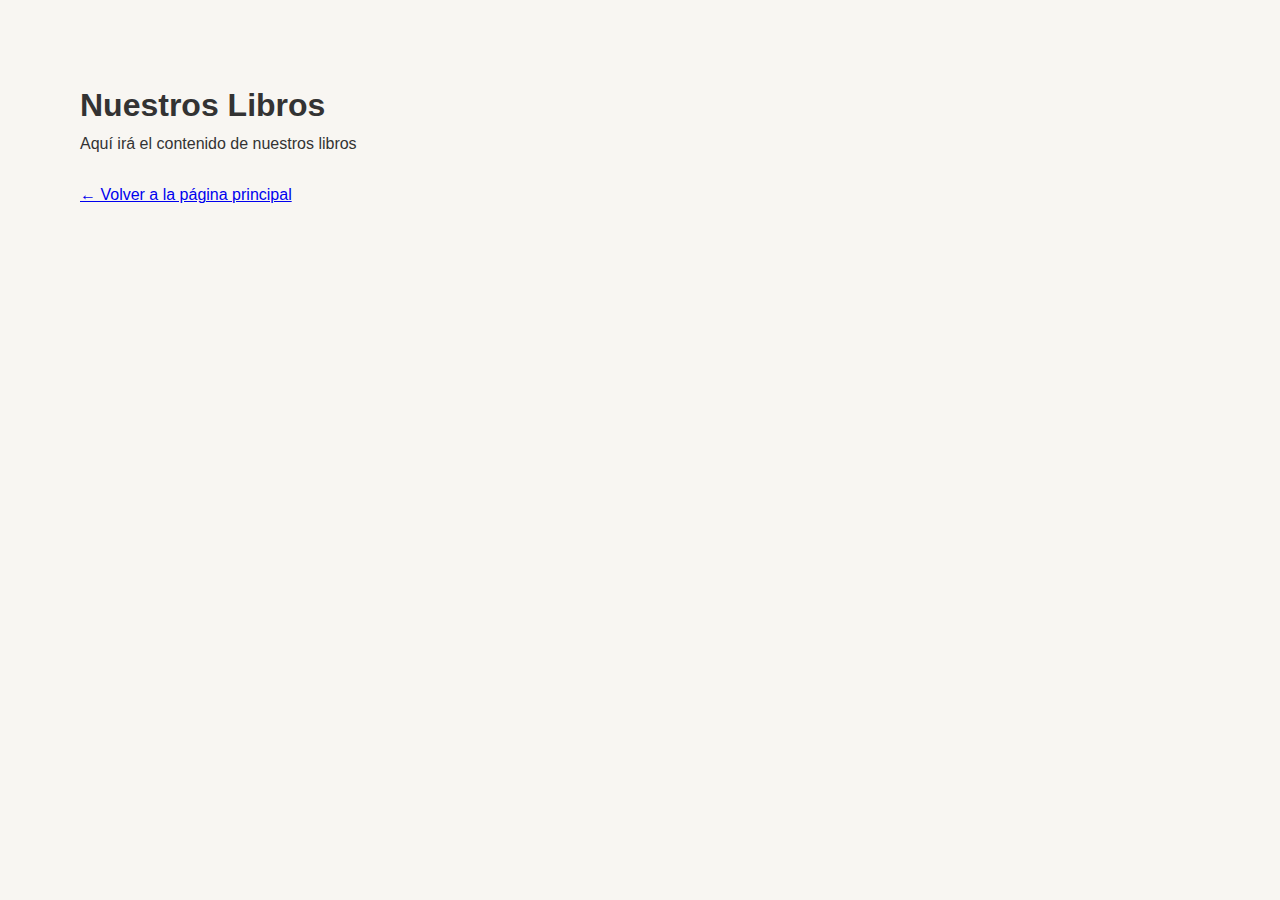
<file: articulos de turismo y cultura.html>
<!DOCTYPE html>
<html lang="es">
<head>
    <meta charset="UTF-8">
    <title>Artículos - Tomás Cotrina</title>
    <link rel="stylesheet" href="style.css">
</head>
<body>
    <main style="padding: 5rem;">
        <h1>Nuestros Libros</h1>
        <p>Aquí irá el contenido de nuestros libros</p>
        <br>
        <a href="index.html">← Volver a la página principal</a>
    </main>
</body>
</html>
</file>
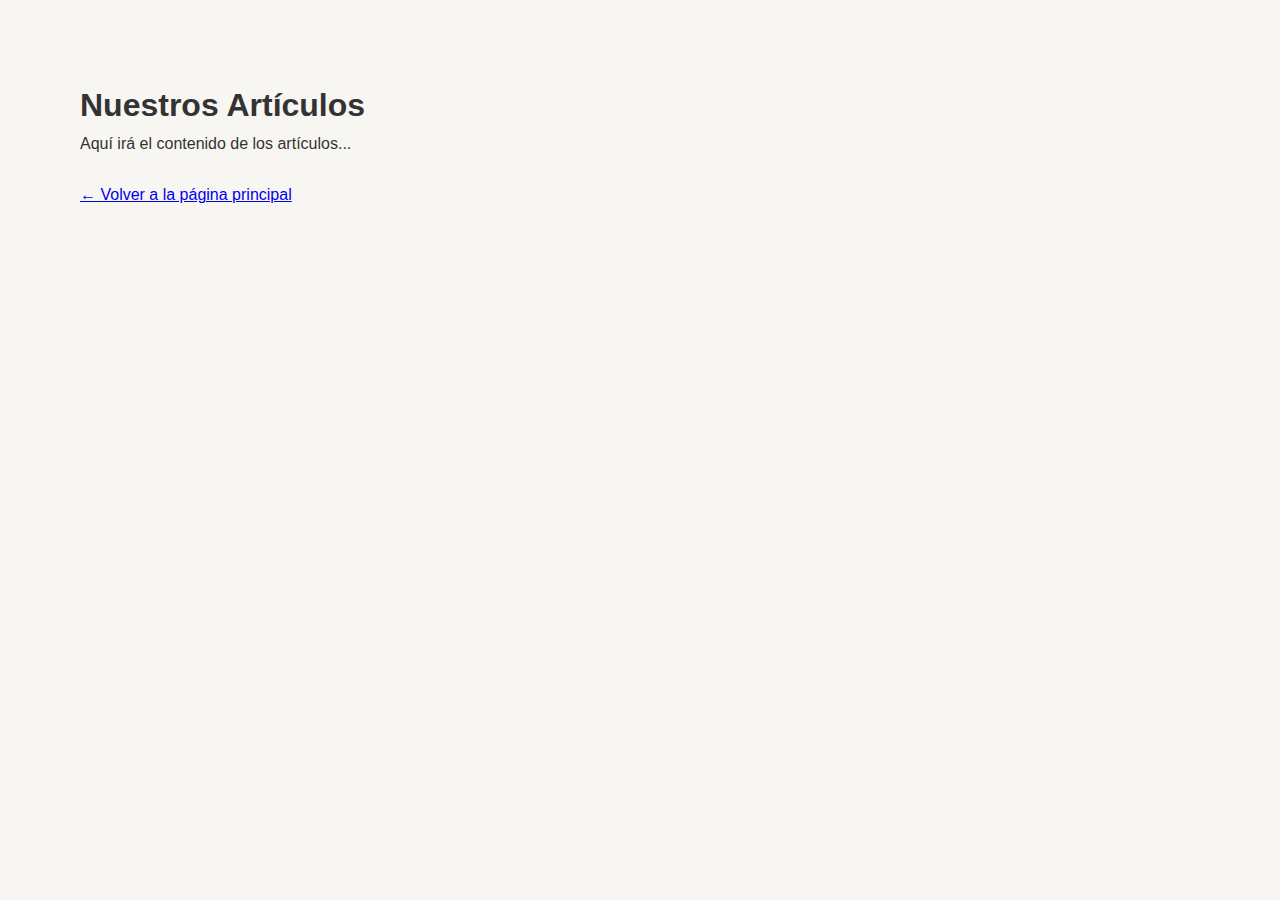
<file: articulos.html>
<!DOCTYPE html>
<html lang="es">
<head>
    <meta charset="UTF-8">
    <title>Artículos - Tomás Cotrina</title>
    <link rel="stylesheet" href="style.css">
</head>
<body>
    <main style="padding: 5rem;">
        <h1>Nuestros Artículos</h1>
        <p>Aquí irá el contenido de los artículos...</p>
        <br>
        <a href="index.html">← Volver a la página principal</a>
    </main>
</body>
</html>
</file>
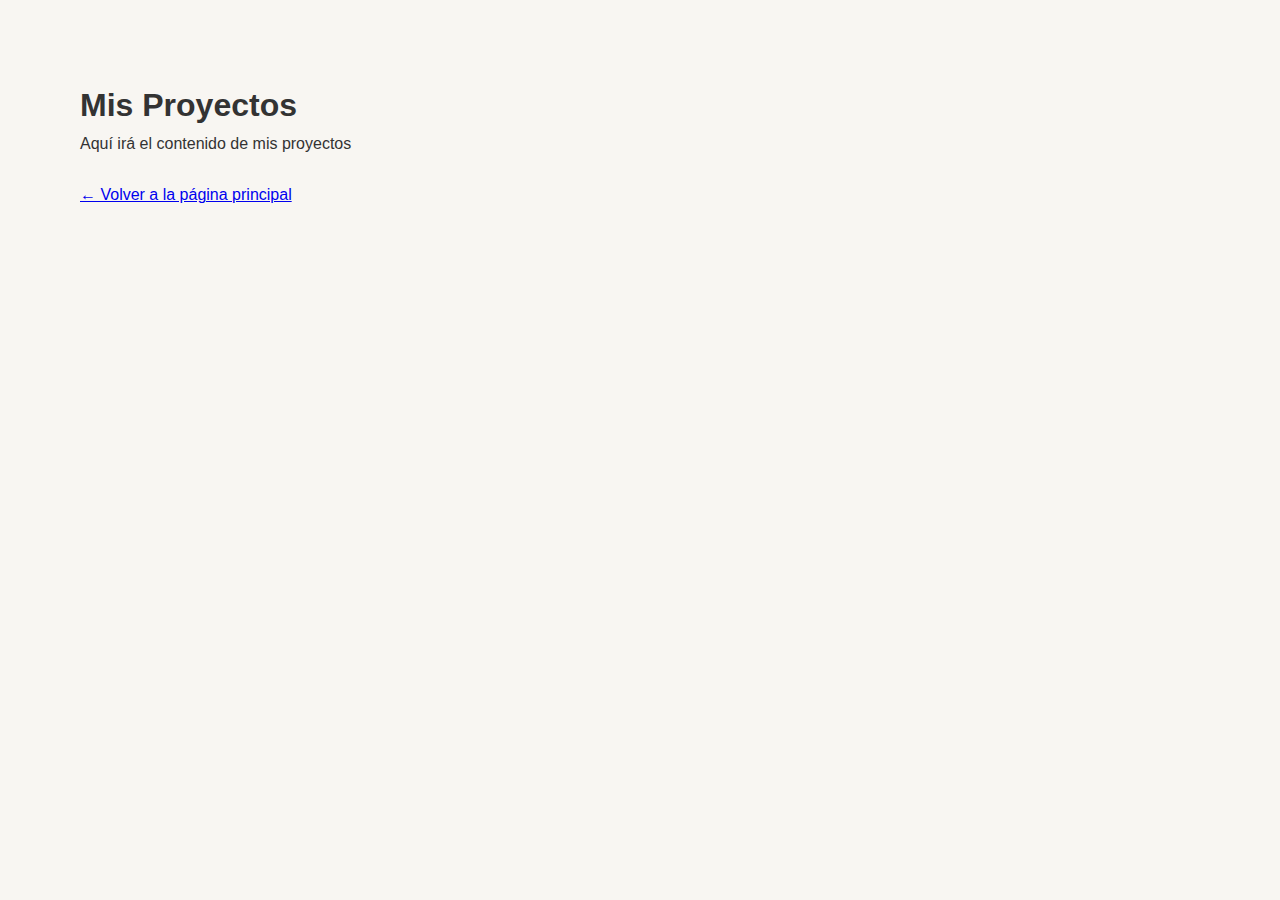
<file: proyectos.html>
<!DOCTYPE html>
<html lang="es">
<head>
    <meta charset="UTF-8">
    <title>Artículos - Tomás Cotrina</title>
    <link rel="stylesheet" href="style.css">
</head>
<body>
    <main style="padding: 5rem;">
        <h1>Mis Proyectos</h1>
        <p>Aquí irá el contenido de mis proyectos</p>
        <br>
        <a href="index.html">← Volver a la página principal</a>
    </main>
</body>
</html>
</file>
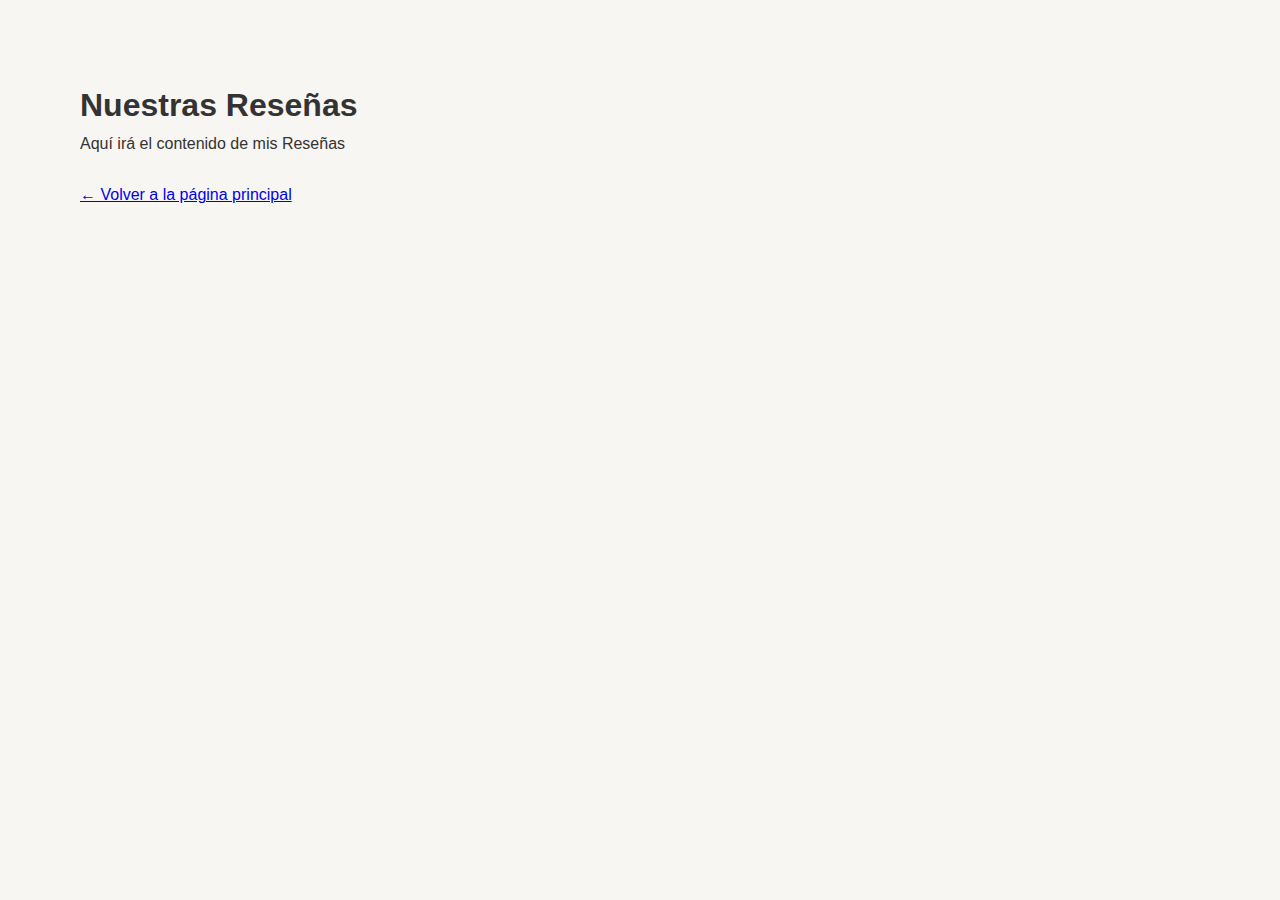
<file: reseñas.html>
<!DOCTYPE html>
<html lang="es">
<head>
    <meta charset="UTF-8">
    <title>Artículos - Tomás Cotrina</title>
    <link rel="stylesheet" href="style.css">
</head>
<body>
    <main style="padding: 5rem;">
        <h1>Nuestras Reseñas</h1>
        <p>Aquí irá el contenido de mis Reseñas</p>
        <br>
        <a href="index.html">← Volver a la página principal</a>
    </main>
</body>
</html>
</file>
<file: style.css>
/* =======================CONFIGURACIÓN GENERAL Y VARIABLES======================= */
:root {
    --primary-color: #2C5F2D;
    /* Verde selva oscuro */
    --secondary-color: #97BC62;
    /* Verde hoja claro */
    --accent-color: #F4A261;
    /* Naranja terroso */
    --background-color: #F8F6F2;
    /* Fondo tipo papel amate */
    --text-color: #333333;
    /* Texto oscuro */
    --card-bg-color: #FFFFFF;

    --font-headings: 'Playfair Display', serif;
    --font-body: 'Roboto', sans-serif;
}

* {
    margin: 0;
    padding: 0;
    box-sizing: border-box;
}

html {
    scroll-behavior: smooth;
}

body {
    font-family: var(--font-body);
    background-color: var(--background-color);
    color: var(--text-color);
    line-height: 1.6;
}

/* =======================ENCABEZADO Y NAVEGACIÓN======================= */
.header {
    background-color: rgba(255, 255, 255, 0.85);
    backdrop-filter: blur(10px);
    padding: 1rem 5%;
    display: flex;
    justify-content: space-between;
    align-items: center;
    position: fixed;
    width: 100%;
    top: 0;
    z-index: 1000;
    box-shadow: 0 2px 10px rgba(0, 0, 0, 0.1);
}

.logo a {
    text-decoration: none;
    font-family: var(--font-headings);
    font-size: 1.8rem;
    color: var(--primary-color);
    font-weight: 700;
}

.nav-links {
    list-style: none;
    display: flex;
    gap: 1.5rem;
    align-items: center;
}

.nav-links a {
    text-decoration: none;
    color: var(--text-color);
    font-weight: 700;
    padding-bottom: 5px;
    position: relative;
    transition: color 0.3s;
    display: flex;
    align-items: center;
    gap: 0.3rem;
}

.nav-links a .fa-chevron-down {
    font-size: 0.7em;
    transition: transform 0.3s;
}


.nav-links a::after {
    content: '';
    position: absolute;
    bottom: 0;
    left: 0;
    width: 0;
    height: 2px;
    background-color: var(--accent-color);
    transition: width 0.3s ease-in-out;
}

.nav-links a:hover {
    color: var(--accent-color);
}

.nav-links a:hover::after {
    width: 100%;
}

/* --- Estilos para Menú Desplegable (Dropdown) --- */
.dropdown {
    position: relative;
}

.dropdown-content {
    display: none;
    position: absolute;
    top: 120%;
    left: 50%;
    transform: translateX(-50%);
    background-color: white;
    min-width: 220px;
    box-shadow: 0 8px 16px rgba(0, 0, 0, 0.15);
    z-index: 1;
    list-style: none;
    padding: 0.5rem 0;
    border-radius: 8px;
    opacity: 0;
    visibility: hidden;
    transition: top 0.3s ease, opacity 0.3s ease, visibility 0.3s;
}

.dropdown:hover .dropdown-content {
    display: block;
    top: 100%;
    opacity: 1;
    visibility: visible;
}

.dropdown:hover .fa-chevron-down {
    transform: rotate(180deg);
}


.dropdown-content a {
    color: var(--text-color);
    padding: 12px 16px;
    text-decoration: none;
    display: block;
    text-align: left;
    font-weight: 400;
}

.dropdown-content a::after {
    display: none;
    /* No queremos la línea animada en el submenú */
}

.dropdown-content a:hover {
    background-color: #f1f1f1;
    color: var(--accent-color);
}


/* BOTÓN HAMBURGUESA OCULTO POR DEFECTO EN ESCRITORIO */
.menu-toggle {
    display: none;
}

/* =======================PORTADA PRINCIPAL======================= */
#portada {
    height: 100vh;
    display: flex;
    justify-content: center;
    align-items: center;
    text-align: center;
    color: white;
    /* RUTA CORREGIDA: Se quitó ../ porque style.css y la carpeta imagenes están en el mismo lugar */
    background: linear-gradient(rgba(0, 0, 0, 0.2), rgba(0, 0, 0, 0.2)), 
                url('imagenes/fondo5.jpg'); 
    background-size: cover;
    background-position: center;
    background-attachment: fixed; 
    transition: background-image 2s linear;
}

#portada h1 {
    font-family: var(--font-headings);
    font-size: 5rem;
    margin-bottom: 1rem;
    text-shadow: 2px 2px 8px rgba(0, 0, 0, 0.7);
}

/* --- ESTILOS PARA LA ANIMACIÓN DE LETRAS --- */
#portada h1 span {
    display: inline-block;
    opacity: 0;
    animation: flyIn 0.8s forwards;
}

@keyframes flyIn {
    from {
        opacity: 0;
        transform: translateY(100%);
    }

    to {
        opacity: 1;
        transform: translateY(0);
    }
}

/* Asignar retraso a cada letra para el efecto secuencial */
#portada h1 span:nth-child(1) {
    animation-delay: 0.1s;
}

#portada h1 span:nth-child(2) {
    animation-delay: 0.2s;
}

#portada h1 span:nth-child(3) {
    animation-delay: 0.3s;
}

#portada h1 span:nth-child(4) {
    animation-delay: 0.4s;
}

#portada h1 span:nth-child(5) {
    animation-delay: 0.5s;
}

#portada h1 span:nth-child(6) {
    animation-delay: 0.6s;
}

#portada h1 span:nth-child(7) {
    animation-delay: 0.7s;
}

#portada h1 span:nth-child(8) {
    animation-delay: 0.8s;
}

#portada h1 span:nth-child(9) {
    animation-delay: 0.9s;
}

#portada h1 span:nth-child(10) {
    animation-delay: 1.0s;
}

#portada h1 span:nth-child(11) {
    animation-delay: 1.1s;
}

#portada h1 span:nth-child(12) {
    animation-delay: 1.2s;
}

#portada h1 span:nth-child(13) {
    animation-delay: 1.3s;
}

#portada h1 span:nth-child(14) {
    animation-delay: 1.4s;
}

#portada h1 span:nth-child(15) {
    animation-delay: 1.5s;
}

#portada h1 span:nth-child(16) {
    animation-delay: 1.6s;
}

#portada h1 span:nth-child(17) {
    animation-delay: 1.7s;
}

#portada h1 span:nth-child(18) {
    animation-delay: 1.8s;
}

#portada h1 span:nth-child(19) {
    animation-delay: 1.9s;
}

#portada p {
    font-size: 1.5rem;
    margin-bottom: 2rem;
}

.cta-button {
    background-color: var(--accent-color);
    color: white;
    padding: 1rem 2rem;
    text-decoration: none;
    font-weight: 700;
    border-radius: 50px;
    transition: transform 0.3s, background-color 0.3s;
    border: none;
    cursor: pointer;
    font-size: 1rem;
}

.cta-button:hover {
    background-color: #d8813a;
    transform: translateY(-5px);
}


/* =======================ESTILOS GENERALES DE SECCIÓN======================= */
.section-container {
    padding: 6rem 5%;
    opacity: 0;
    transform: translateY(30px);
    transition: opacity 0.8s ease-out, transform 0.8s ease-out;
}

.section-container.visible {
    opacity: 1;
    transform: translateY(0);
}


.section-container h2,
.contact-content h3 {
    text-align: center;
    font-family: var(--font-headings);
    font-size: 3rem;
    color: var(--primary-color);
    margin-bottom: 1rem;
}

.section-subtitle {
    text-align: center;
    font-size: 1.2rem;
    color: #666;
    margin-bottom: 4rem;
}

/* =======================TARJETAS Y GRIDS (Artesanía)======================= */
.grid-container {
    display: grid;
    grid-template-columns: repeat(auto-fit, minmax(300px, 1fr));
    gap: 2rem;
    margin-top: 2rem;
}

.grid-container .tienda-card-link {
    grid-column: 1 / -1;
}

.card {
    background-color: var(--card-bg-color);
    border-radius: 15px;
    box-shadow: 0 4px 20px rgba(0, 0, 0, 0.08);
    overflow: hidden;
    transition: transform 0.3s, box-shadow 0.3s;
}

.card:hover {
    transform: translateY(-10px);
    box-shadow: 0 10px 30px rgba(0, 0, 0, 0.12);
}

.artesania-card {
    text-align: center;
}

.artesania-card img {
    width: 100%;
    height: 220px;
    object-fit: cover;
}

.artesania-card h3 {
    font-family: var(--font-headings);
    margin: 1.5rem 0 0.5rem;
    color: var(--primary-color);
}

.artesania-card p {
    padding: 0 1.5rem;
    font-size: 0.9rem;
    margin-bottom: 1rem;
}

.precio {
    display: block;
    font-size: 1.5rem;
    font-weight: 700;
    color: var(--accent-color);
    margin-bottom: 1rem;
}

.buy-button {
    background-color: var(--primary-color);
    color: white;
    border: none;
    padding: 0.8rem 1.5rem;
    width: 100%;
    cursor: pointer;
    font-size: 1rem;
    font-weight: 700;
    transition: background-color 0.3s;
    display: block;
    text-align: center;
    text-decoration: none;
}

.buy-button:hover {
    background-color: var(--secondary-color);
}

/* =======================NUEVAS SECCIONES AGRUPADAS======================= */
.sections-wrapper {
    padding: 2rem 5%;
    background-color: #e9e5de;
}

.section-group {
    margin-bottom: 4rem;
}

.group-title {
    font-family: var(--font-headings);
    font-size: 2.5rem;
    color: var(--primary-color);
    text-align: center;
    margin-bottom: 2.5rem;
    position: relative;
    padding-bottom: 1rem;
}

/* Línea decorativa para los títulos de grupo */
.group-title::after {
    content: '';
    position: absolute;
    bottom: 0;
    left: 50%;
    transform: translateX(-50%);
    width: 80px;
    height: 3px;
    background-color: var(--accent-color);
}

.grid-container-new {
    display: grid;
    grid-template-columns: repeat(auto-fit, minmax(280px, 1fr));
    gap: 2rem;
}

.new-card {
    padding: 2.5rem 2rem;
    text-align: center;
    display: flex;
    flex-direction: column;
    align-items: center;
    justify-content: space-between;
}

.new-card i {
    font-size: 3rem;
    color: var(--accent-color);
    margin-bottom: 1.5rem;
}

.new-card h4 {
    font-family: var(--font-headings);
    color: var(--primary-color);
    font-size: 1.6rem;
    margin-bottom: 0.5rem;
}

.new-card p {
    margin-bottom: 1.5rem;
    flex-grow: 1;
    /* Para que el botón siempre quede abajo */
}

.section-link {
    display: inline-block;
    margin-top: 1rem;
    text-decoration: none;
    color: var(--accent-color);
    font-weight: 700;
    position: relative;
    padding: 0.5rem 1rem;
    border: 2px solid var(--accent-color);
    border-radius: 50px;
    transition: background-color 0.3s, color 0.3s;
}

.section-link:hover {
    background-color: var(--accent-color);
    color: white;
}

/* =======================CONTACTO======================= */
#contacto {
    background-color: var(--background-color);
}

.contact-content {
    display: flex;
    flex-wrap: wrap;
    gap: 3rem;
    justify-content: center;
}

.contact-info,
.contact-form {
    flex: 1;
    min-width: 320px;
    max-width: 500px;
}

.contact-info p {
    margin-bottom: 1rem;
    font-size: 1.1rem;
}

.contact-info i {
    color: var(--primary-color);
    margin-right: 10px;
    width: 20px;
    text-align: center;
}

/* === AJUSTES PARA LA SECCIÓN DE CONTACTO === */

/* 1. Alinea el nombre "Tomás Cotrina" a la izquierda */
.contact-info h3 {
    text-align: left;
}

/* 2. Da estilo a la nueva descripción/reseña */
.contact-description {
    font-style: italic;
    /* Le da un estilo de cita o reseña */
    color: #555;
    /* Un gris un poco más suave que el texto normal */
    margin-bottom: 2rem;
    /* Añade un buen espacio antes de los datos de contacto */
    text-align: left;
    /* Asegura que también esté alineado a la izquierda */
}

.social-icons {
    margin-top: 2rem;
}

.social-icons a {
    color: var(--primary-color);
    font-size: 2rem;
    margin-right: 1rem;
    transition: color 0.3s;
}

.social-icons a:hover {
    color: var(--accent-color);
}

.contact-form input,
.contact-form textarea {
    width: 100%;
    padding: 1rem;
    margin-bottom: 1rem;
    border: 1px solid #ccc;
    border-radius: 8px;
    font-family: var(--font-body);
    font-size: 1rem;
}

.contact-form button {
    width: 100%;
}

/* =======================PIE DE PÁGINA======================= */
footer {
    background-color: var(--primary-color);
    color: white;
    text-align: center;
    padding: 2rem 0;
}

/* ========================================================================== */
/* === ESTILOS PARA LAS PÁGINAS NUEVAS (TIENDAS, ARTÍCULOS, PROYECTOS) === */
/* ========================================================================== */

/* --- 1. Estilos para Secciones de Tienda (Productos, Vivero, Libros) --- */
.shop-section {
    padding: 4rem 5%;
    background-color: var(--background-color);
}

.shop-title {
    text-align: center;
    font-family: var(--font-headings);
    font-size: 2.8rem;
    color: var(--primary-color);
    margin-bottom: 3rem;
}

.product-grid {
    display: grid;
    grid-template-columns: repeat(auto-fit, minmax(280px, 1fr));
    gap: 2.5rem;
}

.product-card {
    background-color: var(--card-bg-color);
    border-radius: 15px;
    box-shadow: 0 4px 20px rgba(0, 0, 0, 0.08);
    overflow: hidden;
    transition: transform 0.3s, box-shadow 0.3s;
    display: flex;
    flex-direction: column;
}

.product-card:hover {
    transform: translateY(-10px);
    box-shadow: 0 10px 30px rgba(0, 0, 0, 0.12);
}

.product-card img {
    width: 100%;
    height: 250px;
    object-fit: cover;
}

.product-card h3 {
    font-family: var(--font-headings);
    margin: 1.5rem 1.5rem 0.5rem 1.5rem;
    color: var(--primary-color);
    font-size: 1.4rem;
}

.product-card p {
    padding: 0 1.5rem;
    font-size: 0.9rem;
    margin-bottom: 1rem;
    flex-grow: 1;
}

.product-price {
    display: block;
    font-size: 1.8rem;
    font-weight: 700;
    color: var(--accent-color);
    margin: 0 1.5rem 1rem 1.5rem;
}


/* --- 2. Estilos para Páginas de Artículo (Artículos, Crónicas, Voluntariado, Comunidad) --- */
.page-container {
    padding: 8rem 5% 4rem 5%;
    max-width: 800px;
    /* Ancho ideal para lectura */
    margin: 0 auto;
}

.article-header h1 {
    font-family: var(--font-headings);
    font-size: 2.8rem;
    color: var(--primary-color);
    line-height: 1.2;
}

.byline {
    font-style: italic;
    color: #777;
    margin: 0.5rem 0 2rem 0;
}

.article-image-container {
    margin: 0 0 2rem 0;
}

.article-image-container img {
    width: 100%;
    height: auto;
    border-radius: 10px;
}

.article-image-container figcaption {
    font-size: 0.8rem;
    text-align: center;
    color: #777;
    margin-top: 0.5rem;
}

.article-content h3 {
    font-family: var(--font-headings);
    font-size: 1.8rem;
    color: var(--primary-color);
    margin: 2rem 0 1rem 0;
}

.article-content p,
.article-content li {
    font-size: 1.1rem;
    line-height: 1.7;
    margin-bottom: 1rem;
}

.article-content ul {
    list-style-position: inside;
    padding-left: 1rem;
}


/* --- 3. Estilos para Página de Proyectos --- */
.portfolio-section {
    padding: 8rem 5% 4rem 5%;
}

.portfolio-header {
    text-align: center;
    max-width: 700px;
    margin: 0 auto 4rem auto;
}

.portfolio-header h1 {
    font-family: var(--font-headings);
    font-size: 2.8rem;
    color: var(--primary-color);
}

.portfolio-header p {
    font-size: 1.2rem;
    color: #666;
    margin-top: 0.5rem;
}

.projects-container {
    max-width: 900px;
    margin: 0 auto;
    display: flex;
    flex-direction: column;
    gap: 3rem;
}

.project-entry {
    display: flex;
    gap: 2rem;
    background-color: var(--card-bg-color);
    padding: 2rem;
    border-radius: 15px;
    box-shadow: 0 4px 20px rgba(0, 0, 0, 0.08);
}

.project-image {
    flex: 0 0 200px;
    /* Base de 200px, no crece, no se encoge */
}

.project-image img {
    width: 100%;
    height: 100%;
    object-fit: cover;
    border-radius: 10px;
}

.project-details h3 {
    font-family: var(--font-headings);
    color: var(--primary-color);
    font-size: 1.6rem;
    margin-bottom: 0.5rem;
}

.project-status {
    display: inline-block;
    padding: 0.2rem 0.8rem;
    font-size: 0.8rem;
    font-weight: 700;
    border-radius: 50px;
    margin-bottom: 1rem;
    color: white;
}

.project-status.completado {
    background-color: #2C5F2D;
}

/* Verde oscuro */
.project-status.en-curso {
    background-color: #F4A261;
}

/* Naranja */
.project-status.planificacion {
    background-color: #BDBDBD;
}

/* Gris */

/* Estilos para la tarjeta de enlace a la tienda */
.tienda-card-link {
    text-decoration: none;
    color: inherit;
}

.tienda-card {
    display: flex;
    flex-direction: column;
    justify-content: center;
    align-items: center;
    text-align: center;
    height: 100%;
    background-color: var(--card-bg-color);
    border: none;
    border-radius: 15px;
    padding: 2rem;
    box-shadow: 0 4px 20px rgba(0, 0, 0, 0.08);
    transition: transform 0.3s, box-shadow 0.3s;
}

.tienda-card:hover {
    transform: translateY(-10px);
    box-shadow: 0 10px 30px rgba(0, 0, 0, 0.12);
}

.tienda-card i {
    font-size: 3rem;
    color: var(--accent-color);
    margin-bottom: 1rem;
}

.tienda-card h3 {
    font-family: var(--font-headings);
    color: var(--primary-color);
    font-size: 1.5rem;
}

/* ================================================= */
/* === INICIA EL CÓDIGO PARA MÓVILES === */
/* ================================================= */
@media (max-width: 992px) {
    /* Ajustado para que el menú hamburguesa aparezca antes */

    /* --- Header y Menú Hamburguesa --- */
    .menu-toggle {
        display: block;
        background: none;
        border: none;
        color: var(--primary-color);
        font-size: 1.8rem;
        cursor: pointer;
        z-index: 1001;
        /* Para que esté sobre el menú */
    }

    .nav-links {
        display: none;
        position: absolute;
        top: 100%;
        left: 0;
        width: 100%;
        background-color: rgba(255, 255, 255, 0.98);
        backdrop-filter: blur(5px);
        flex-direction: column;
        padding: 10px 0;
        box-shadow: 0 4px 6px rgba(0, 0, 0, 0.1);
        gap: 0;
        text-align: center;
    }

    .nav-links.active {
        display: flex;
    }

    .nav-links li {
        width: 100%;
    }

    .nav-links a {
        padding: 1rem 0;
        display: block;
        width: 100%;
        color: #333;
    }

    .nav-links a:hover {
        background-color: #f0f0f0;
        color: var(--accent-color);
    }

    .nav-links a::after {
        display: none;
    }

    /* Ocultar dropdowns en móvil y mostrar como links normales */
    .dropdown .fa-chevron-down {
        display: none;
    }

    .dropdown-content {
        display: block;
        position: static;
        background-color: transparent;
        box-shadow: none;
        padding-left: 20px;
        /* Indentación para submenús */
        opacity: 1;
        visibility: visible;
        transform: none;
    }

    .dropdown-content a {
        font-weight: normal;
        font-size: 0.9em;
    }

}


@media (max-width: 768px) {


    /* --- Ajustes Generales --- */
    .section-container h2 {
        font-size: 2.5rem;
    }

    .section-container {
        padding: 4rem 5%;
    }

    /* --- Portada --- */
    #portada h1 {
        white-space: nowrap;
        font-size: 8vw;
        line-height: 1.3;
    }

    /* --- Rejillas y Tarjetas --- */
    .grid-container,
    .grid-container-new {
        grid-template-columns: 1fr;
    }

    .group-title {
        font-size: 2rem;
    }

    /* --- Contacto --- */
    .contact-content {
        flex-direction: column;
    }

    /* --- Ajustes para Proyectos en móvil --- */
    .project-entry {
        flex-direction: column;
        /* Apila la imagen y el texto */
    }

    .project-image {
        flex-basis: 200px;
        /* Altura fija para la imagen en móvil */
    }
}
</file>
